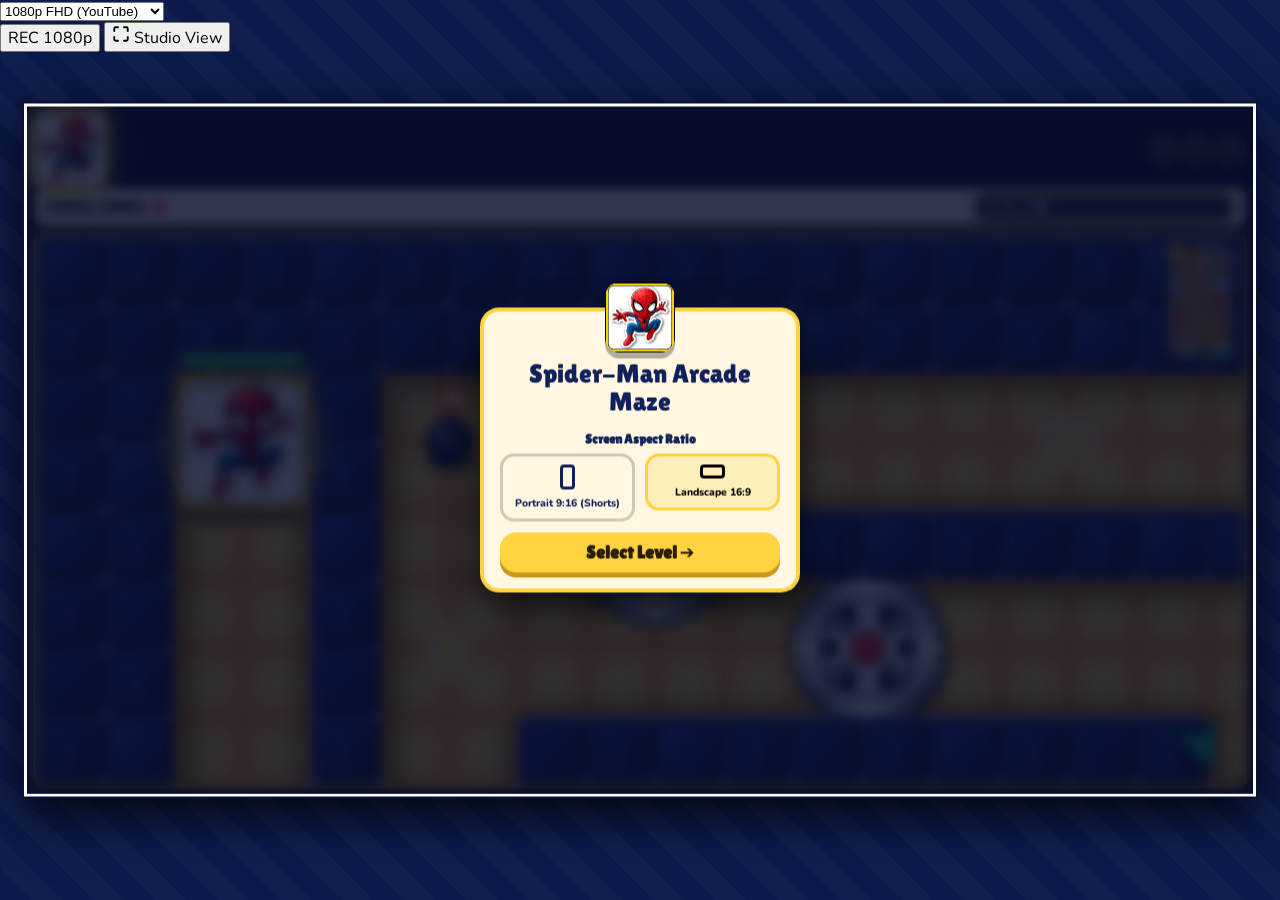
<file: spider-maze/index.html>
<!DOCTYPE html>
<html lang="en"><head><meta charset="utf-8"><meta name="viewport" content="width=device-width, initial-scale=1, viewport-fit=cover"><title>Spider-Man Arcade Maze</title>
<link rel="preconnect" href="https://fonts.googleapis.com"><link rel="preconnect" href="https://fonts.gstatic.com" crossorigin>
<link rel="stylesheet" href="https://fonts.googleapis.com/css2?family=Lilita+One&family=Nunito:wght@700;800;900&display=swap">
<link rel="stylesheet" href="style.css"></head><body>
<!-- FLOATING CREATOR & RECORDING DOCK (COMPLETELY OUTSIDE GAME FRAME & VIDEO) -->
<div id="ext-creator-dock">
  <div class="ext-res-wrap">
    <select id="sel-rec-res" class="ext-res-sel" title="Choose Recording Resolution" aria-label="Recording Resolution">
      <option value="1080p" selected>1080p FHD (YouTube)</option>
      <option value="2k">2K QHD (1440p Shorts)</option>
    </select>
  </div>
  <button id="btn-record" class="ext-rec-btn" title="Click to Start/Stop 60FPS Video Recording">
    <span class="ext-rec-dot"></span>
    <span class="rec-label">REC 1080p</span>
    <span class="rec-timer" id="rec-timer" hidden>00:00</span>
  </button>
  <button id="btn-fullscreen" class="ext-fs-btn" title="Toggle Studio / Fullscreen View">
    <svg viewBox="0 0 24 24" fill="none" stroke="currentColor" stroke-width="2.5" stroke-linecap="round" stroke-linejoin="round" width="18" height="18"><path d="M8 3H5a2 2 0 0 0-2 2v3m18 0V5a2 2 0 0 0-2-2h-3m0 18h3a2 2 0 0 0 2-2v-3M3 16v3a2 2 0 0 0 2 2h3"/></svg>
    <span>Studio View</span>
  </button>
</div>
<div id="frame">
<div id="top"><div id="top-row"><div id="cast" aria-label="Characters in this level"></div><div id="top-actions"><button class="pill ib" id="sd" aria-label="Sound" aria-pressed="true"></button><button class="pill ib" id="mn" aria-label="Menu"><svg viewBox="0 0 24 24" fill="none" stroke="currentColor" stroke-width="2.6" stroke-linecap="round"><path d="M4 7h16M4 12h16M4 17h16"/></svg></button><button class="pill ib" id="rs" aria-label="Restart level"><svg viewBox="0 0 24 24" fill="none" stroke="currentColor" stroke-width="2.6" stroke-linecap="round" stroke-linejoin="round"><path d="M4 12a8 8 0 1 0 3-6.2M4 4v5h5"/></svg></button></div></div><div id="brand-strip"><div id="channel-title"><span class="cn-main">Global Games </span><span class="cn-sk">SK</span></div><div class="pill star-pill">★ <b id="sc">0</b>/<span id="tot"></span></div></div></div>
<div id="stage"><canvas id="c" aria-label="Spider Maze game board"></canvas><div id="toast" role="status" aria-live="polite"></div>
<div id="pad"><button id="u" aria-label="Up" style="grid-area:1/2">▲</button><button id="l" aria-label="Left" style="grid-area:2/1">◀</button><button id="d" aria-label="Down" style="grid-area:3/2">▼</button><button id="r" aria-label="Right" style="grid-area:2/3">▶</button></div></div>

<!-- MODAL OVERLAY: RATIO -> LEVEL SELECT -> GAMEPLAY -->
<div id="ov"><div id="card"><img id="face" alt="Spider-Man"><h1 id="ot">Spider-Man Arcade Maze</h1><div id="st"></div><p id="om"></p>

<!-- STEP 1: RATIO SELECT -->
<div id="step-ratio">
  <fieldset id="rt"><legend>Screen Aspect Ratio</legend>
    <label><input type="radio" name="ra" value="9:16" checked><span><i class="p"></i>Portrait 9:16 (Shorts)</span></label>
    <label><input type="radio" name="ra" value="16:9"><span><i class="l"></i>Landscape 16:9</span></label>
  </fieldset>
  <button id="btn-to-levels" class="main-btn">Select Level ➔</button>
</div>

<!-- STEP 2: LEVEL SELECT -->
<div id="step-levels" hidden>
  <div class="level-list">
    <div class="lvl-card" data-lvl="0">
      <div class="lvl-hdr"><span class="lvl-tag solo">Solo (1 Hero)</span><span class="lvl-num">Level 1</span></div>
      <div class="lvl-title">Solo Escape</div>
      <div class="lvl-desc">Spider-Man solo challenge. Collect 10 stars, dodge spinning saw blades & laser barriers.</div>
      <button class="lvl-btn" data-lvl="0">Play Level 1 ▶</button>
    </div>
    <div class="lvl-card coop" data-lvl="1">
      <div class="lvl-hdr"><span class="lvl-tag coop">Co-op Duo</span><span class="lvl-num">Level 2</span></div>
      <div class="lvl-title">Spider-Man & Ghost Spider</div>
      <div class="lvl-desc">Cooperative switch maze! Press wall buttons to blow open secret gates & beat the saw-laser gauntlet.</div>
      <button class="lvl-btn" data-lvl="1">Play Level 2 ▶</button>
    </div>
    <div class="lvl-card master" data-lvl="2">
      <div class="lvl-hdr"><span class="lvl-tag master">Master Co-op</span><span class="lvl-num">Level 3</span></div>
      <div class="lvl-title">Matrix Laser Gauntlet</div>
      <div class="lvl-desc">Ultimate dual-hero gauntlet! Titanium emerald maze, multi-switch vault barriers & timing lasers.</div>
      <button class="lvl-btn" data-lvl="2">Play Level 3 ▶</button>
    </div>
    <div class="lvl-card trio" data-lvl="3">
      <div class="lvl-hdr"><span class="lvl-tag trio">Trio Co-op (3 Heroes)</span><span class="lvl-num">Level 4</span></div>
      <div class="lvl-title">Spider-Verse Trio</div>
      <div class="lvl-desc">Spider-Man, Ghost Spider & Miles Morales! 3-way switch network unlocking the central corridor to freedom.</div>
      <button class="lvl-btn" data-lvl="3">Play Level 4 ▶</button>
    </div>
    <div class="lvl-card boss" data-lvl="4">
      <div class="lvl-hdr"><span class="lvl-tag boss">Boss Gauntlet</span><span class="lvl-num">Level 5</span></div>
      <div class="lvl-title">Green Goblin Showdown</div>
      <div class="lvl-desc">Heroes vs Green Goblin! Overload pumpkin shields, navigate precision saws, and breach the core vault!</div>
      <button class="lvl-btn" data-lvl="4">Play Level 5 ▶</button>
    </div>
  </div>
  <button id="btn-back-ratio" class="sub-btn">← Back to Screen Ratio</button>
</div>

<!-- STEP 3: RESULTS (GAMEOVER ONLY) -->
<div id="step-results" hidden>
  <button id="btn-retry" class="main-btn">Try Again</button>
  <button id="btn-choose-level" class="sub-btn">Choose Level</button>
</div>

</div></div>

<!-- VIDEO EXPORT PREVIEW MODAL -->
<div id="rec-modal" hidden>
  <div id="rec-card">
    <div class="rec-badge" id="rec-badge">🎬 1080P 60FPS MP4 VIDEO READY</div>
    <div class="rec-video-box">
      <video id="rec-video-preview" controls autoplay loop playsinline></video>
    </div>
    <div class="rec-specs-grid">
      <div class="spec-item"><span class="s-label">Resolution</span><span class="s-val" id="spec-res">1080 × 1920 (9:16 Shorts)</span></div>
      <div class="spec-item"><span class="s-label">Format</span><span class="s-val ready" id="spec-fmt">MP4 (H.264 / AAC)</span></div>
      <div class="spec-item"><span class="s-label">Audio</span><span class="s-val">Stereo SFX + Music</span></div>
      <div class="spec-item"><span class="s-label">Frame</span><span class="s-val ready">Full Frame + Border</span></div>
    </div>
    <div class="rec-btn-row">
      <a id="btn-rec-download" class="main-btn" download="Spider_Maze_Gameplay_1080p.mp4">⬇️ Download Clear MP4 Video</a>
      <button id="btn-rec-close" class="sub-btn">Close Preview</button>
    </div>
  </div>
</div>

</div>
<script src="assets.js"></script>
<script src="levels/level1.js"></script>
<script src="levels/level2.js"></script>
<script src="levels/level3.js"></script>
<script src="levels/level4.js"></script>
<script src="levels/level5.js"></script>
<script src="audio/audio-data.js"></script>
<script src="audio/audio.js"></script>
<script src="vfx/vfx.js"></script>
<script src="game.js"></script></body></html>
</file>
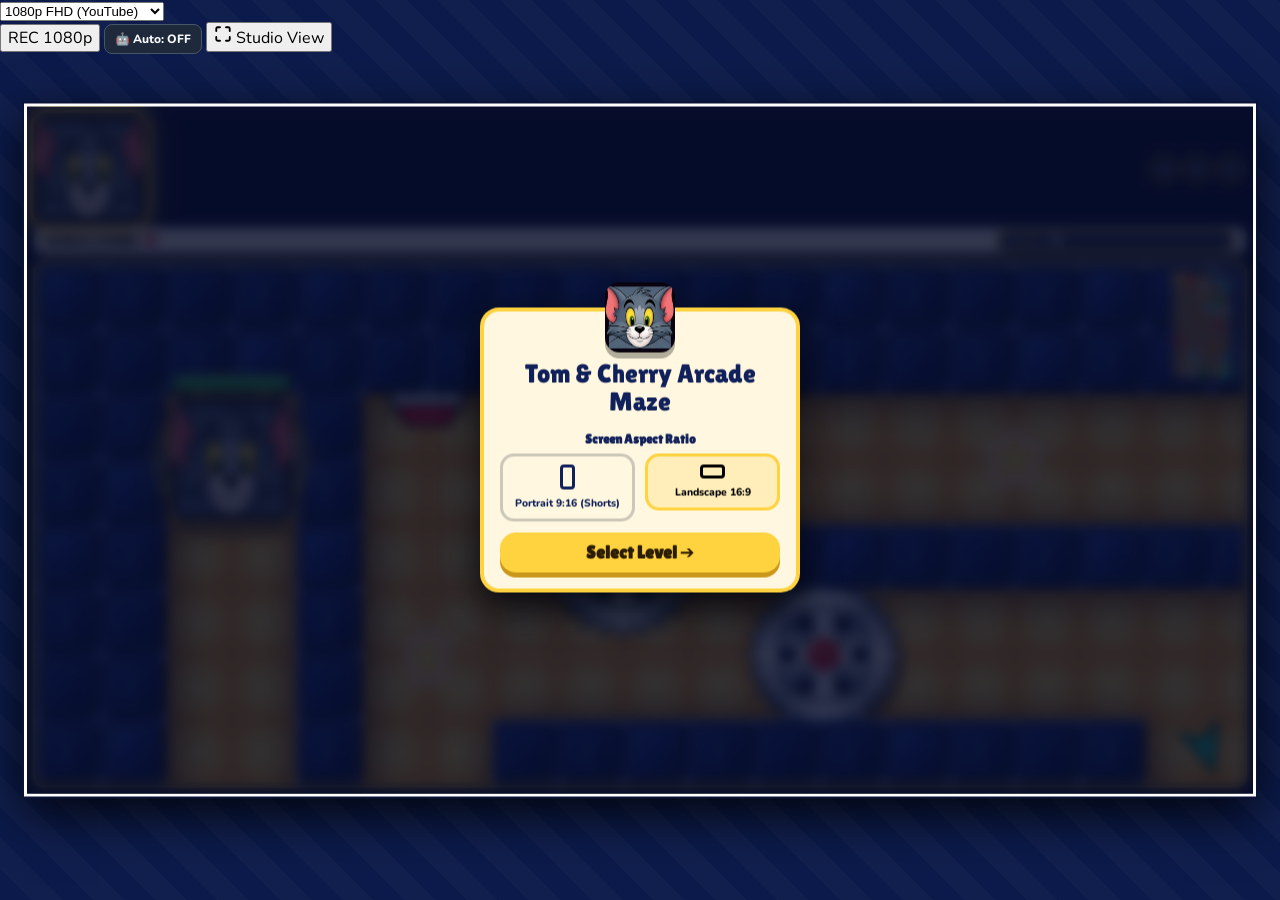
<file: spider-maze/T_C_index.html>
<!DOCTYPE html>
<html lang="en"><head><meta charset="utf-8"><meta name="viewport" content="width=device-width, initial-scale=1, viewport-fit=cover"><title>Tom &amp; Cherry Arcade Maze</title>
<link rel="preconnect" href="https://fonts.googleapis.com"><link rel="preconnect" href="https://fonts.gstatic.com" crossorigin>
<link rel="stylesheet" href="https://fonts.googleapis.com/css2?family=Lilita+One&family=Nunito:wght@700;800;900&display=swap">
<link rel="stylesheet" href="style.css">
<style>
#cast .ct{flex:0 0 calc(101.5px*var(--u));width:calc(101.5px*var(--u));border-radius:calc(15px*var(--u))}
#cast .ct.solo{flex:0 0 calc(136px*var(--u));width:calc(136px*var(--u));border-radius:calc(19px*var(--u))}
#cast.quad .ct{flex:0 0 calc(91px*var(--u));width:calc(91px*var(--u));border-radius:calc(14px*var(--u))}
#cast.crowded{gap:calc(4px*var(--u))}
#cast.crowded .ct{flex:0 0 calc(65px*var(--u));width:calc(65px*var(--u));border-radius:calc(12px*var(--u))}
#cast.crowded .vs{font-size:calc(16px*var(--u));padding:0 calc(2px*var(--u))}
#cast .ct img{transform:scale(1)}
#cast .ct.dead{border-color:#283e82;box-shadow:0 4px 10px rgba(0,0,0,.5)}
#cast .ct.dead img{filter:brightness(.72) saturate(.85)}
#cast .ct.dead::before{display:none;background:transparent}
#cast .ct.dead::after{font-size:calc(84px*var(--u));color:#ff1e38;text-shadow:0 0 12px rgba(255,0,30,.95),0 3px 6px #000,-2px -2px 0 #450a0a,2px 2px 0 #450a0a}
#cast.quad .ct.dead::after{font-size:calc(74px*var(--u))}
#cast.crowded .ct.dead::after{font-size:calc(58px*var(--u))}
#brand-strip{width:100%;background:#ffffff;box-shadow:0 3px 12px rgba(0,0,0,.4);padding:calc(3px*var(--u)) calc(12px*var(--u));border-radius:calc(8px*var(--u));justify-content:space-between}
#channel-title{flex:0 1 auto;max-width:72%;background:transparent;padding:0;border-radius:0;box-shadow:none;font-size:calc(16px*var(--u));line-height:1}
.star-pill{flex:0 0 auto;min-width:20%;height:calc(27px*var(--u));padding:calc(2px*var(--u)) calc(12px*var(--u));font-size:calc(14px*var(--u));border-radius:calc(999px*var(--u));background:var(--pill);color:var(--pill-ink);border:2px solid var(--gold)}
.lvl-card.trio-boss{border-color:#dc2626}
.lvl-tag.trio-boss{background:#dc2626;color:#fff}
.lvl-card.trio-boss .lvl-btn{background:#b91c1c}
.lvl-card.emerald-twist{border-color:#2563eb}
.lvl-tag.emerald-twist{background:#1d4ed8;color:#fff}
.lvl-btn-row{display:flex;gap:8px;width:100%}
.lvl-btn-row .lvl-btn{flex:1}
.lvl-btn.auto-btn{background:linear-gradient(135deg,#2563eb,#1d4ed8);color:#fff;border:1px solid #60a5fa}
.autoplay-opt{width:100%;margin-bottom:10px;padding:10px 14px;border-radius:12px;border:2px solid #334155;background:#0f172a;color:#e2e8f0;font-weight:900;font-size:14px;cursor:pointer;display:flex;align-items:center;justify-content:center;gap:8px}
.autoplay-opt.on{border-color:#10b981;background:#064e3b;color:#ecfdf5;box-shadow:0 0 14px rgba(16,185,129,.45)}
.ext-auto-btn{padding:6px 10px;border-radius:8px;border:1.5px solid #475569;background:#1e293b;color:#f8fafc;font-weight:800;font-size:12px;cursor:pointer}
.ext-auto-btn.on{border-color:#10b981;background:#065f46;color:#ecfdf5}
</style>
</head><body>
<!-- FLOATING CREATOR & RECORDING DOCK (COMPLETELY OUTSIDE GAME FRAME & VIDEO) -->
<div id="ext-creator-dock">
  <div class="ext-res-wrap">
    <select id="sel-rec-res" class="ext-res-sel" title="Choose Recording Resolution" aria-label="Recording Resolution">
      <option value="1080p" selected>1080p FHD (YouTube)</option>
      <option value="2k">2K QHD (1440p Shorts)</option>
      <option value="4k">4K UHD (2160p Shorts)</option>
    </select>
  </div>
  <button id="btn-record" class="ext-rec-btn" title="Click to Start/Stop 60FPS Video Recording">
    <span class="ext-rec-dot"></span>
    <span class="rec-label">REC 1080p</span>
    <span class="rec-timer" id="rec-timer" hidden>00:00</span>
  </button>
  <button id="ext-autoplay-btn" class="ext-auto-btn" type="button" aria-pressed="false" title="Toggle Auto-Play Mode">🤖 Auto: OFF</button>
  <button id="btn-fullscreen" class="ext-fs-btn" title="Toggle Studio / Fullscreen View">
    <svg viewBox="0 0 24 24" fill="none" stroke="currentColor" stroke-width="2.5" stroke-linecap="round" stroke-linejoin="round" width="18" height="18"><path d="M8 3H5a2 2 0 0 0-2 2v3m18 0V5a2 2 0 0 0-2-2h-3m0 18h3a2 2 0 0 0 2-2v-3M3 16v3a2 2 0 0 0 2 2h3"/></svg>
    <span>Studio View</span>
  </button>
</div>
<div id="frame">
<div id="top"><div id="top-row"><div id="cast" aria-label="Characters in this level"></div><div id="top-actions"><button class="pill ib" id="sd" aria-label="Sound" aria-pressed="true"></button><button class="pill ib" id="mn" aria-label="Menu"><svg viewBox="0 0 24 24" fill="none" stroke="currentColor" stroke-width="2.6" stroke-linecap="round"><path d="M4 7h16M4 12h16M4 17h16"/></svg></button><button class="pill ib" id="rs" aria-label="Restart level"><svg viewBox="0 0 24 24" fill="none" stroke="currentColor" stroke-width="2.6" stroke-linecap="round" stroke-linejoin="round"><path d="M4 12a8 8 0 1 0 3-6.2M4 4v5h5"/></svg></button></div></div><div id="brand-strip"><div id="channel-title"><span class="cn-main">Global Games </span><span class="cn-sk">SK</span></div><div class="pill star-pill">★ <b id="sc">0</b>/<span id="tot"></span></div></div></div>
<div id="stage"><canvas id="c" aria-label="Tom &amp; Cherry Maze game board"></canvas><div id="toast" role="status" aria-live="polite"></div>
<div id="pad"><button id="u" aria-label="Up" style="grid-area:1/2">▲</button><button id="l" aria-label="Left" style="grid-area:2/1">◀</button><button id="d" aria-label="Down" style="grid-area:3/2">▼</button><button id="r" aria-label="Right" style="grid-area:2/3">▶</button></div></div>
<div id="fly-layer" style="position:absolute;inset:0;pointer-events:none;z-index:25;overflow:hidden"></div>

<!-- MODAL OVERLAY: RATIO -> LEVEL SELECT -> GAMEPLAY -->
<div id="ov"><div id="card"><img id="face" alt="Tom"><h1 id="ot">Tom &amp; Cherry Arcade Maze</h1><div id="st"></div><p id="om"></p>

<!-- STEP 1: RATIO SELECT -->
<div id="step-ratio">
  <fieldset id="rt"><legend>Screen Aspect Ratio</legend>
    <label><input type="radio" name="ra" value="9:16" checked><span><i class="p"></i>Portrait 9:16 (Shorts)</span></label>
    <label><input type="radio" name="ra" value="16:9"><span><i class="l"></i>Landscape 16:9</span></label>
  </fieldset>
  <button id="btn-to-levels" class="main-btn">Select Level ➔</button>
</div>

<!-- STEP 2: LEVEL SELECT -->
<div id="step-levels" hidden>
  <button id="btn-autoplay-opt" class="autoplay-opt" type="button" aria-pressed="false">🤖 Auto-Play Bot: OFF (Manual Play)</button>
  <div class="level-list">
    <div class="lvl-card" data-lvl="0">
      <div class="lvl-hdr"><span class="lvl-tag solo">Solo (1 Hero)</span><span class="lvl-num">Level 1</span></div>
      <div class="lvl-title">Solo Escape</div>
      <div class="lvl-desc">Tom solo challenge. Collect 10 stars, dodge spinning saw blades &amp; laser barriers.</div>
      <button class="lvl-btn" data-lvl="0">Play Level 1 ▶</button>
    </div>
    <div class="lvl-card coop" data-lvl="1">
      <div class="lvl-hdr"><span class="lvl-tag coop">Co-op Duo</span><span class="lvl-num">Level 2</span></div>
      <div class="lvl-title">Tom &amp; Cherry</div>
      <div class="lvl-desc">Cooperative switch maze! Press wall buttons to blow open secret gates &amp; beat the saw-laser gauntlet.</div>
      <button class="lvl-btn" data-lvl="1">Play Level 2 ▶</button>
    </div>
    <div class="lvl-card master" data-lvl="2">
      <div class="lvl-hdr"><span class="lvl-tag master">Master Co-op</span><span class="lvl-num">Level 3</span></div>
      <div class="lvl-title">Matrix Laser Gauntlet</div>
      <div class="lvl-desc">Ultimate dual-hero gauntlet! Titanium maze, multi-switch vault barriers &amp; timing lasers.</div>
      <button class="lvl-btn" data-lvl="2">Play Level 3 ▶</button>
    </div>
    <div class="lvl-card trio" data-lvl="3">
      <div class="lvl-hdr"><span class="lvl-tag trio">Trio Co-op (3 Heroes)</span><span class="lvl-num">Level 4</span></div>
      <div class="lvl-title">Tom &amp; Friends Trio</div>
      <div class="lvl-desc">Tom, Cherry &amp; Bulldog! 3-way switch network unlocking the central corridor to freedom.</div>
      <button class="lvl-btn" data-lvl="3">Play Level 4 ▶</button>
    </div>
    <div class="lvl-card boss" data-lvl="4">
      <div class="lvl-hdr"><span class="lvl-tag boss">Boss Gauntlet</span><span class="lvl-num">Level 5</span></div>
      <div class="lvl-title">Buffalo Boss Showdown</div>
      <div class="lvl-desc">Heroes vs Buffalo! Overload horn shields, stun Buffalo with bombs, and breach the core vault!</div>
      <button class="lvl-btn" data-lvl="4">Play Level 5 ▶</button>
    </div>
    <div class="lvl-card trio-boss" data-lvl="5">
      <div class="lvl-hdr"><span class="lvl-tag trio-boss">Villain Trio</span><span class="lvl-num">Level 6</span></div>
      <div class="lvl-title">Villain Trio Showdown</div>
      <div class="lvl-desc">Tom, Cherry &amp; Bulldog vs Buffalo, Black Fox &amp; Red Fox! Outsmart all three villains and escape!</div>
      <button class="lvl-btn" data-lvl="5">Play Level 6 ▶</button>
    </div>
    <div class="lvl-card coop" data-lvl="6">
      <div class="lvl-hdr"><span class="lvl-tag coop">Tom &amp; Cherry Duo</span><span class="lvl-num">Level 7</span></div>
      <div class="lvl-title">Level 7: Matrix Blitz</div>
      <div class="lvl-desc">Tom &amp; Cherry only! Simple ~1-minute challenge with spaced side-route shields, bombs, switches &amp; black spikes.</div>
      <button class="lvl-btn" data-lvl="6">Play Level 7 ▶</button>
    </div>
    <div class="lvl-card emerald-twist" data-lvl="7">
      <div class="lvl-hdr"><span class="lvl-tag emerald-twist">Blue Trio Twist (&lt;50s)</span><span class="lvl-num">Level 8</span></div>
      <div class="lvl-title">Level 8: Blue Trio Twist</div>
      <div class="lvl-desc">Tom, Cherry &amp; Bulldog! Blue 1-layer inner maze, betrayal gate twist, backtrack shield/bomb &amp; exit under 50s.</div>
      <div class="lvl-btn-row">
        <button class="lvl-btn" data-lvl="7">Play Manual ▶</button>
        <button class="lvl-btn auto-btn" data-lvl="7" data-auto="1">🤖 Auto-Play (&lt;50s)</button>
      </div>
    </div>
    <div class="lvl-card emerald-twist" data-lvl="8">
      <div class="lvl-hdr"><span class="lvl-tag trio-boss">Villain Ambush (Auto)</span><span class="lvl-num">Level 9</span></div>
      <div class="lvl-title">Level 9: Foxes Ambush Co-Op</div>
      <div class="lvl-desc">Fully automated team battle! Tom, Cherry &amp; Bulldog move in parallel, shield-protect each other, fight Red Fox &amp; Black Fox, and escape under 50s!</div>
      <button class="lvl-btn auto-btn" data-lvl="8">🤖 Play Automated Level 9 ▶</button>
    </div>
    <div class="lvl-card trio-boss" data-lvl="9">
      <div class="lvl-hdr"><span class="lvl-tag trio-boss">3 Villains Finale (Auto)</span><span class="lvl-num">Level 10</span></div>
      <div class="lvl-title">Level 10: Trio Finale Gauntlet</div>
      <div class="lvl-desc">Grand Blue Finale! Tom, Cherry &amp; Bulldog rescue each other, survive a switch betrayal trap, duel Red Fox, Black Fox &amp; Buffalo 1v1, and escape in 40–50s!</div>
      <button class="lvl-btn auto-btn" data-lvl="9">🤖 Play Automated Level 10 ▶</button>
    </div>
    <div class="lvl-card emerald-twist" data-lvl="10">
      <div class="lvl-hdr"><span class="lvl-tag trio-boss">Conditional + Sky Exit (Auto)</span><span class="lvl-num">Level 11</span></div>
      <div class="lvl-title">Level 11: Skyward Logic Protocol</div>
      <div class="lvl-desc">Conditional Co-Op Puzzle! Disable laser, cross spinning saw with shield, rescue Cherry from a left betrayal trap, beat all 3 villains 1v1, and fly one-by-one into top green ticks!</div>
      <button class="lvl-btn auto-btn" data-lvl="10">🤖 Play Automated Level 11 ▶</button>
    </div>
    <div class="lvl-card trio-boss" data-lvl="11">
      <div class="lvl-hdr"><span class="lvl-tag trio-boss">Sacrifice &amp; Revenge (Auto)</span><span class="lvl-num">Level 12</span></div>
      <div class="lvl-title">Level 12: Sacrifice &amp; Revenge</div>
      <div class="lvl-desc">Dramatic Finale! Cherry shows sad reaction when blocked from a star, Bulldog sacrifices himself fighting Black Fox (red cross + crying face), and survivors Cherry &amp; Tom fly into green ticks!</div>
      <button class="lvl-btn auto-btn" data-lvl="11">🤖 Play Automated Level 12 ▶</button>
    </div>
    <div class="lvl-card trio-boss" data-lvl="12">
      <div class="lvl-hdr"><span class="lvl-tag trio-boss">Swift Sacrifice &lt;30s (Auto)</span><span class="lvl-num">Level 13</span></div>
      <div class="lvl-title">Level 13: Swift Sacrifice (&lt;30s)</div>
      <div class="lvl-desc">Fast &lt;30s 4K Shorts! Cherry reacts sad at a locked star, sacrifices herself heroically against Black Fox (red cross + sad face), Tom avenges her, and survivors Tom &amp; Bulldog fly into green ticks!</div>
      <button class="lvl-btn auto-btn" data-lvl="12">🤖 Play Automated Level 13 ▶</button>
    </div>
    <div class="lvl-card trio-boss" data-lvl="13">
      <div class="lvl-hdr"><span class="lvl-tag trio-boss">Bulldog Stand 32s (Auto)</span><span class="lvl-num">Level 14</span></div>
      <div class="lvl-title">Level 14: Bulldog's Stand (32s)</div>
      <div class="lvl-desc">Smooth 6×10 32s Shorts! Reduced natural pace, Bulldog sacrifices himself against Black Fox with a big crying death-flight up to the Red Cross, and survivors Cherry &amp; Tom fly into green ticks!</div>
      <button class="lvl-btn auto-btn" data-lvl="13">🤖 Play Automated Level 14 ▶</button>
    </div>
  </div>
  <button id="btn-back-ratio" class="sub-btn">← Back to Screen Ratio</button>
</div>

<!-- STEP 3: RESULTS (GAMEOVER ONLY) -->
<div id="step-results" hidden>
  <button id="btn-retry" class="main-btn">Try Again</button>
  <button id="btn-choose-level" class="sub-btn">Choose Level</button>
</div>

</div></div>

<!-- VIDEO EXPORT PREVIEW MODAL -->
<div id="rec-modal" hidden>
  <div id="rec-card">
    <div class="rec-badge" id="rec-badge">🎬 1080P 60FPS MP4 VIDEO READY</div>
    <div class="rec-video-box">
      <video id="rec-video-preview" controls autoplay loop playsinline></video>
    </div>
    <div class="rec-specs-grid">
      <div class="spec-item"><span class="s-label">Resolution</span><span class="s-val" id="spec-res">1080 × 1920 (9:16 Shorts)</span></div>
      <div class="spec-item"><span class="s-label">Format</span><span class="s-val ready" id="spec-fmt">MP4 (H.264 / AAC)</span></div>
      <div class="spec-item"><span class="s-label">Audio</span><span class="s-val">Stereo SFX + Music</span></div>
      <div class="spec-item"><span class="s-label">Frame</span><span class="s-val ready">Full Frame + Border</span></div>
    </div>
    <div class="rec-btn-row">
      <a id="btn-rec-download" class="main-btn" download="Tom_Cherry_Maze_Gameplay_1080p.mp4">⬇️ Download Clear MP4 Video</a>
      <button id="btn-rec-close" class="sub-btn">Close Preview</button>
    </div>
  </div>
</div>

</div>
<script src="tc_assets.js"></script>
<script src="tc_levels.js"></script>
<script src="audio/audio-data.js"></script>
<script src="audio/tc-audio-data.js"></script>
<script src="audio/audio.js"></script>
<script src="vfx/vfx.js"></script>
<script src="tc_game.js"></script></body></html>
</file>
<file: spider-maze/style.css>
:root{--bg:#0b1a4a;--panel:#fff7df;--ink:#10205a;--gold:#ffd23f;--gold-ink:#2a1c00;--pill:rgba(8,18,56,.85);--pill-ink:#fff;--red:#ff2d44;
--display:"Lilita One","Trebuchet MS",system-ui,sans-serif;--body:"Nunito","Trebuchet MS",system-ui,sans-serif;color-scheme:light dark}
@media (prefers-color-scheme:dark){:root:not([data-theme="light"]){--panel:#13286a;--ink:#fff2c8}}
:root[data-theme="dark"]{--panel:#13286a;--ink:#fff2c8}
*{box-sizing:border-box;-webkit-tap-highlight-color:transparent}
html,body{margin:0;height:100%;overflow:hidden;background:var(--bg) repeating-linear-gradient(45deg,transparent 0 22px,rgba(255,255,255,.025) 22px 44px);font-family:var(--body);color:var(--pill-ink)}
#frame{--u:1;position:absolute;left:50%;top:50%;transform:translate(-50%,-50%);display:flex;flex-direction:column;gap:calc(6px*var(--u));padding:calc(8px*var(--u));overflow:hidden;border-radius:0;background:#0a1236;border:3.5px solid #ffffff;min-width:360px;min-height:640px;box-shadow:0 0 0 2px #0a1236,0 16px 48px rgba(0,0,0,.85)}
#stage{position:relative;flex:1;min-height:0;border-radius:calc(14px*var(--u));border:3px solid var(--gold);box-shadow:0 4px 16px rgba(0,0,0,.45);overflow:hidden;background:#123}
canvas{position:absolute;inset:0;width:100%;height:100%;display:block;touch-action:none;cursor:default}
#frame.playing canvas{cursor:none}
button{font:inherit;cursor:pointer}
button:focus-visible,input:focus-visible+span{outline:3px solid #fff;outline-offset:3px}
#top{display:flex;flex-direction:column;gap:calc(5px*var(--u));flex:none;padding:calc(2px*var(--u)) calc(2px*var(--u))}
#top-row{display:flex;align-items:center;justify-content:space-between;width:100%}
#top-actions{display:flex;align-items:center;gap:calc(6px*var(--u))}
#cast{display:flex;gap:calc(8px*var(--u));align-items:center;flex:0 1 auto;min-width:0}
.ct{position:relative;flex:0 0 calc(66px*var(--u));width:calc(66px*var(--u));aspect-ratio:1;border-radius:calc(12px*var(--u));border:2.5px solid #283e82;overflow:hidden;background:#0c1844;box-shadow:0 4px 10px rgba(0,0,0,.5);transition:transform .2s ease,border-color .2s,box-shadow .2s;cursor:pointer}
.ct.solo{flex:0 0 calc(88px*var(--u));width:calc(88px*var(--u));border-radius:calc(15px*var(--u));border:3px solid #334d99;box-shadow:0 6px 16px rgba(0,0,0,.6)}
.ct img{width:100%;height:100%;display:block;object-fit:cover;transform:scale(1.12)}
.ct.active-hero{border-color:#ffd23f !important;box-shadow:0 0 16px rgba(255,210,63,.9),0 0 28px rgba(255,210,63,.45) !important;transform:scale(1.08) !important}
.ct.active-hero::after{content:"";position:absolute;inset:-2px;border-radius:inherit;border:2px solid #ffd23f;animation:heroPulse 1.2s infinite alternate ease-in-out;pointer-events:none}
@keyframes heroPulse{0%{opacity:.6;transform:scale(1)}100%{opacity:1;transform:scale(1.04)}}

.ct.escaped{border-color:#22c55e !important;box-shadow:0 0 16px rgba(34,197,94,.9),0 0 28px rgba(34,197,94,.5) !important;transform:scale(1.08) !important}
.ct.escaped img{filter:brightness(1.1) contrast(1.05)}
.ct.escaped::after{content:"✔";position:absolute;inset:0;display:flex;align-items:center;justify-content:center;font:900 calc(44px*var(--u))/1 Arial,sans-serif;color:#22c55e;text-shadow:0 0 14px #22c55e,0 2px 4px #000;z-index:2;animation:tickPop .35s cubic-bezier(.175,.885,.32,1.275)}
@keyframes tickPop{0%{transform:scale(0) rotate(-20deg);opacity:0}70%{transform:scale(1.3) rotate(5deg)}100%{transform:scale(1) rotate(0);opacity:1}}

#brand-strip{display:flex;align-items:center;justify-content:space-between;width:100%;background:#ffffff;padding:calc(5px*var(--u)) calc(12px*var(--u));border-radius:calc(10px*var(--u));box-shadow:0 3px 12px rgba(0,0,0,.4)}
#channel-title{flex:0 0 70%;max-width:72%;font:900 calc(18px*var(--u))/1.1 var(--display);letter-spacing:.02em;text-transform:uppercase;white-space:nowrap;overflow:hidden;text-overflow:ellipsis}
.cn-main{color:#000000;font-weight:900}
.cn-sk{color:#e5243a;font-weight:900;margin-left:calc(4px*var(--u))}
.star-pill{flex:0 0 auto;min-width:22%;text-align:center;font-size:calc(15px*var(--u));font-weight:900;color:#0a1236;background:#ffd23f;border:none;padding:calc(4px*var(--u)) calc(10px*var(--u));border-radius:calc(10px*var(--u));box-shadow:0 2px 6px rgba(0,0,0,.25)}
.ct.en{border-color:#e5243a;box-shadow:0 4px 10px rgba(229,36,58,.35)}
.ct.dead{border-color:var(--red);box-shadow:0 0 14px rgba(255,45,68,.7)}
.ct.dead img{filter:grayscale(0.9) brightness(.4)}
.ct.dead::before{content:"";position:absolute;inset:0;background:rgba(200,0,20,.4);z-index:1}
.ct.dead::after{content:"✕";position:absolute;inset:0;display:flex;align-items:center;justify-content:center;font:900 calc(44px*var(--u))/1 Arial,sans-serif;color:#ff2438;text-shadow:0 0 10px #ff0000,0 2px 4px #000;z-index:2;animation:crossPop .3s cubic-bezier(.175,.885,.32,1.275)}
@keyframes crossPop{0%{transform:scale(0) rotate(-30deg);opacity:0}70%{transform:scale(1.2) rotate(5deg)}100%{transform:scale(1) rotate(0);opacity:1}}
.vs{font:400 calc(22px*var(--u))/1 var(--display);color:var(--gold);letter-spacing:.06em;text-shadow:0 2px 0 #7a1020,0 0 12px rgba(255,74,92,.9);padding:0 calc(4px*var(--u));animation:vsPulse 1.8s infinite alternate}
@keyframes vsPulse{0%{transform:scale(1)}100%{transform:scale(1.08);filter:brightness(1.2)}}
#stats{display:flex;gap:calc(6px*var(--u));align-items:center}
.pill{display:flex;align-items:center;gap:6px;height:calc(36px*var(--u));padding:0 calc(12px*var(--u));border-radius:999px;background:var(--pill);border:2px solid var(--gold);color:var(--pill-ink);font:400 calc(17px*var(--u))/1 var(--display);letter-spacing:.02em;backdrop-filter:blur(8px);box-shadow:0 3px 8px rgba(0,0,0,.35)}
.pill b{color:var(--gold);font-weight:400}
.ib{display:none;pointer-events:auto;width:calc(36px*var(--u));padding:0;justify-content:center}
.ib svg{width:55%;height:55%}
#frame:not(.playing) .ib, #frame.paused .ib{display:flex}
#toast{position:absolute;left:50%;top:calc(12px*var(--u));transform:translate(-50%,-8px);padding:calc(8px*var(--u)) calc(20px*var(--u));border-radius:999px;background:var(--gold);color:var(--gold-ink);font:900 calc(17px*var(--u))/1 var(--display);opacity:0;transition:opacity .2s,transform .2s;pointer-events:none;white-space:nowrap;box-shadow:0 6px 18px rgba(0,0,0,.5);z-index:20;border:2px solid #fff}
#toast.on{opacity:1;transform:translate(-50%,0)}
#ov{position:absolute;inset:0;display:flex;align-items:center;justify-content:center;padding:calc(14px*var(--u));background:rgba(5,12,40,.82);backdrop-filter:blur(6px);overflow:auto;z-index:30}
#ov[hidden]{display:none}
#card{width:min(calc(400px*var(--u)),100%);margin:auto;padding:calc(20px*var(--u));border-radius:calc(24px*var(--u));background:var(--panel);color:var(--ink);border:4px solid var(--gold);text-align:center;box-shadow:0 14px 36px rgba(0,0,0,.6)}
#face{width:calc(88px*var(--u));height:calc(88px*var(--u));border-radius:calc(18px*var(--u));display:block;margin:calc(-56px*var(--u)) auto calc(8px*var(--u));filter:drop-shadow(0 6px 0 rgba(0,0,0,.3))}
h1{margin:0 0 4px;font:400 calc(32px*var(--u))/1.1 var(--display)}
#st{font-size:calc(28px*var(--u));letter-spacing:6px;color:var(--gold);text-shadow:0 2px 0 rgba(0,0,0,.35);min-height:calc(6px*var(--u))}
#om{margin:6px 0 calc(12px*var(--u));font-weight:800;line-height:1.4;font-size:calc(14px*var(--u))}

/* RATIO SELECT SCREEN */
#rt{border:0;padding:0;margin:0 0 calc(14px*var(--u));display:grid;grid-template-columns:1fr 1fr;gap:10px}
#rt legend{font:900 calc(16px*var(--u))/1 var(--display);margin:0 auto calc(8px*var(--u));padding:0}
#rt label{position:relative;cursor:pointer}#rt input{position:absolute;opacity:0;inset:0}
#rt span{display:flex;flex-direction:column;align-items:center;gap:6px;padding:calc(10px*var(--u)) 4px;border-radius:14px;border:3px solid rgba(128,128,128,.4);font-weight:800;font-size:calc(13px*var(--u));transition:border-color .15s,background .15s}
#rt input:checked+span{border-color:var(--gold);background:rgba(255,210,63,.24);color:#000}
#rt i{display:block;border:3px solid currentColor;border-radius:4px}#rt .p{width:calc(18px*var(--u));height:calc(32px*var(--u))}#rt .l{width:calc(32px*var(--u));height:calc(18px*var(--u))}

/* BUTTONS */
.main-btn{width:100%;height:calc(50px*var(--u));border:0;border-radius:16px;background:var(--gold);color:var(--gold-ink);font:900 calc(22px*var(--u))/1 var(--display);box-shadow:0 5px 0 #c9971a;transition:transform .1s,box-shadow .1s;cursor:pointer}
.main-btn:active{transform:translateY(4px);box-shadow:0 1px 0 #c9971a}
.sub-btn{margin-top:calc(10px*var(--u));width:100%;height:calc(42px*var(--u));border:2px solid var(--gold);border-radius:14px;background:rgba(8,18,56,.9);color:#fff;font:900 calc(16px*var(--u))/1 var(--display);cursor:pointer;transition:background .15s}
.sub-btn:hover{background:rgba(18,36,96,.95)}

/* LEVEL SELECT SCREEN */
.level-list{display:flex;flex-direction:column;gap:calc(10px*var(--u));margin:0 0 calc(12px*var(--u));max-height:56vh;overflow-y:auto;padding-right:4px}
.lvl-card{background:rgba(255,255,255,.92);border:2.5px solid #283e82;border-radius:calc(16px*var(--u));padding:calc(12px*var(--u));text-align:left;box-shadow:0 4px 12px rgba(0,0,0,.25);transition:transform .15s,border-color .15s}
.lvl-card:hover{transform:translateY(-2px);border-color:var(--gold)}
.lvl-card.coop{border-color:#ff2d44}
.lvl-card.master{border-color:#059669}
.lvl-card.trio{border-color:#eab308}
.lvl-card.boss{border-color:#8b5cf6}
.lvl-hdr{display:flex;justify-content:space-between;align-items:center;margin-bottom:calc(4px*var(--u))}
.lvl-tag{font:900 calc(11px*var(--u))/1 var(--display);padding:calc(3px*var(--u)) calc(8px*var(--u));border-radius:999px;text-transform:uppercase;letter-spacing:.04em}
.lvl-tag.solo{background:#2563eb;color:#fff}
.lvl-tag.coop{background:#dc2626;color:#fff}
.lvl-tag.master{background:#059669;color:#fff}
.lvl-tag.trio{background:#eab308;color:#000}
.lvl-tag.boss{background:#8b5cf6;color:#fff}
.lvl-num{font:900 calc(13px*var(--u))/1 var(--display);color:#64748b}
.lvl-title{font:900 calc(18px*var(--u))/1.2 var(--display);color:#0a1236;margin-bottom:calc(3px*var(--u))}
.lvl-desc{font-size:calc(12px*var(--u));font-weight:700;color:#334155;line-height:1.35;margin-bottom:calc(10px*var(--u))}
.lvl-btn{width:100%;height:calc(38px*var(--u));border:0;border-radius:10px;background:#0f172a;color:#fff;font:900 calc(15px*var(--u))/1 var(--display);cursor:pointer;transition:background .15s}
.lvl-card.coop .lvl-btn{background:#e11d48}
.lvl-card.master .lvl-btn{background:#059669}
.lvl-card.trio .lvl-btn{background:#ca8a04}
.lvl-card.boss .lvl-btn{background:#7c3aed}
.lvl-btn:hover{background:var(--gold);color:#000}

#pad{position:absolute;right:calc(12px*var(--u));bottom:calc(12px*var(--u));display:none;grid-template:repeat(3,1fr)/repeat(3,1fr);gap:6px;width:calc(150px*var(--u));aspect-ratio:1;opacity:.72;z-index:15}
#pad button{border:2px solid var(--gold);border-radius:14px;background:var(--pill);color:var(--pill-ink);font-size:calc(20px*var(--u));padding:0;touch-action:none}
#pad button:active{background:var(--gold);color:var(--gold-ink)}
@media (pointer:coarse){#pad{display:grid}}
@media (prefers-reduced-motion:reduce){#toast,#rt span,.vs,.ct.dead::after{transition:none;animation:none}}

/* EXTERNAL CREATOR DOCK (COMPLETELY OUTSIDE GAME FRAME & VIDEO) -->
#ext-creator-dock{position:fixed;top:16px;right:20px;display:flex;align-items:center;gap:10px;z-index:9999;background:rgba(8,18,56,0.94);padding:6px 14px;border-radius:999px;border:2px solid var(--gold);box-shadow:0 8px 24px rgba(0,0,0,0.65);backdrop-filter:blur(8px)}
.ext-res-wrap{display:inline-flex;position:relative}
.ext-res-sel{background:#0c1844;color:#ffd23f;border:1.5px solid rgba(255,210,63,0.7);font:900 12px var(--display);padding:6px 12px;border-radius:999px;cursor:pointer;outline:none;transition:all .15s ease}
.ext-res-sel:hover{border-color:#ffd23f;background:#132460}
.ext-res-sel option{background:#0a1236;color:#fff;font:700 13px sans-serif}
.ext-rec-btn{display:inline-flex;align-items:center;gap:8px;background:#e11d48;color:#fff;border:none;font:900 14px var(--display);padding:8px 16px;border-radius:999px;cursor:pointer;box-shadow:0 3px 10px rgba(225,29,72,0.5);transition:all .15s ease}
.ext-rec-btn:hover{background:#f43f5e;transform:scale(1.04)}
.ext-rec-btn.recording{background:#047857;box-shadow:0 0 16px rgba(16,185,129,0.85)}
.ext-rec-dot{width:10px;height:10px;border-radius:50%;background:#fff;display:inline-block;box-shadow:0 0 6px #fff}
.ext-rec-btn.recording .ext-rec-dot{background:#22c55e;animation:recBlink 1s infinite alternate}
@keyframes recBlink{0%{opacity:1;transform:scale(1.2)}100%{opacity:.2;transform:scale(.8)}}
.rec-timer{font-family:monospace;font-size:13px;color:#ffd23f;font-weight:900}
.ext-fs-btn{display:inline-flex;align-items:center;gap:6px;background:rgba(255,255,255,0.1);color:#fff;border:1.5px solid rgba(255,210,63,0.6);font:900 13px var(--display);padding:8px 14px;border-radius:999px;cursor:pointer;transition:all .15s ease}
.ext-fs-btn:hover{background:rgba(255,210,63,0.25);border-color:#ffd23f}

/* RECORDING MODAL & PREVIEW */
#rec-modal{position:absolute;inset:0;display:flex;align-items:center;justify-content:center;padding:calc(12px*var(--u));background:rgba(5,12,38,.92);backdrop-filter:blur(8px);z-index:50;overflow:auto}
#rec-modal[hidden]{display:none}
#rec-card{width:min(calc(440px*var(--u)),95%);margin:auto;padding:calc(18px*var(--u));border-radius:calc(22px*var(--u));background:#0e1738;color:#fff;border:3px solid var(--gold);box-shadow:0 20px 50px rgba(0,0,0,.85);display:flex;flex-direction:column;gap:calc(10px*var(--u));text-align:center}
.rec-badge{font:900 calc(16px*var(--u))/1.2 var(--display);color:var(--gold);text-transform:uppercase;letter-spacing:1px;text-shadow:0 2px 8px rgba(255,210,63,.4)}
.rec-video-box{position:relative;width:100%;max-width:calc(280px*var(--u));aspect-ratio:9/16;margin:0 auto;background:#000;border-radius:calc(14px*var(--u));overflow:hidden;border:2.5px solid #283e82;box-shadow:0 8px 24px rgba(0,0,0,.6)}
.rec-video-box video{width:100%;height:100%;object-fit:contain;display:block}
.rec-specs-grid{display:grid;grid-template-columns:1fr 1fr;gap:calc(6px*var(--u));background:rgba(255,255,255,.05);padding:calc(8px*var(--u));border-radius:calc(10px*var(--u));border:1px solid rgba(255,255,255,.1)}
.spec-item{display:flex;flex-direction:column;gap:2px;font-size:calc(11px*var(--u));text-align:left;padding:2px 4px}
.s-label{color:#94a3b8;font-weight:700;text-transform:uppercase;font-size:calc(10px*var(--u))}
.s-val{color:#fff;font-weight:800;font-size:calc(12px*var(--u))}
.s-val.ready{color:#22c55e}
.rec-btn-row{display:flex;flex-direction:column;gap:calc(8px*var(--u));margin-top:calc(6px*var(--u))}
.rec-btn-row .main-btn{text-decoration:none;display:inline-flex;align-items:center;justify-content:center;gap:8px}

/* STUDIO 1080P FULLSCREEN */
#frame.studio-1080p{min-width:0;width:min(100vw, calc(100vh * (9/16))) !important;height:100vh !important;max-height:100vh !important}
</file>
